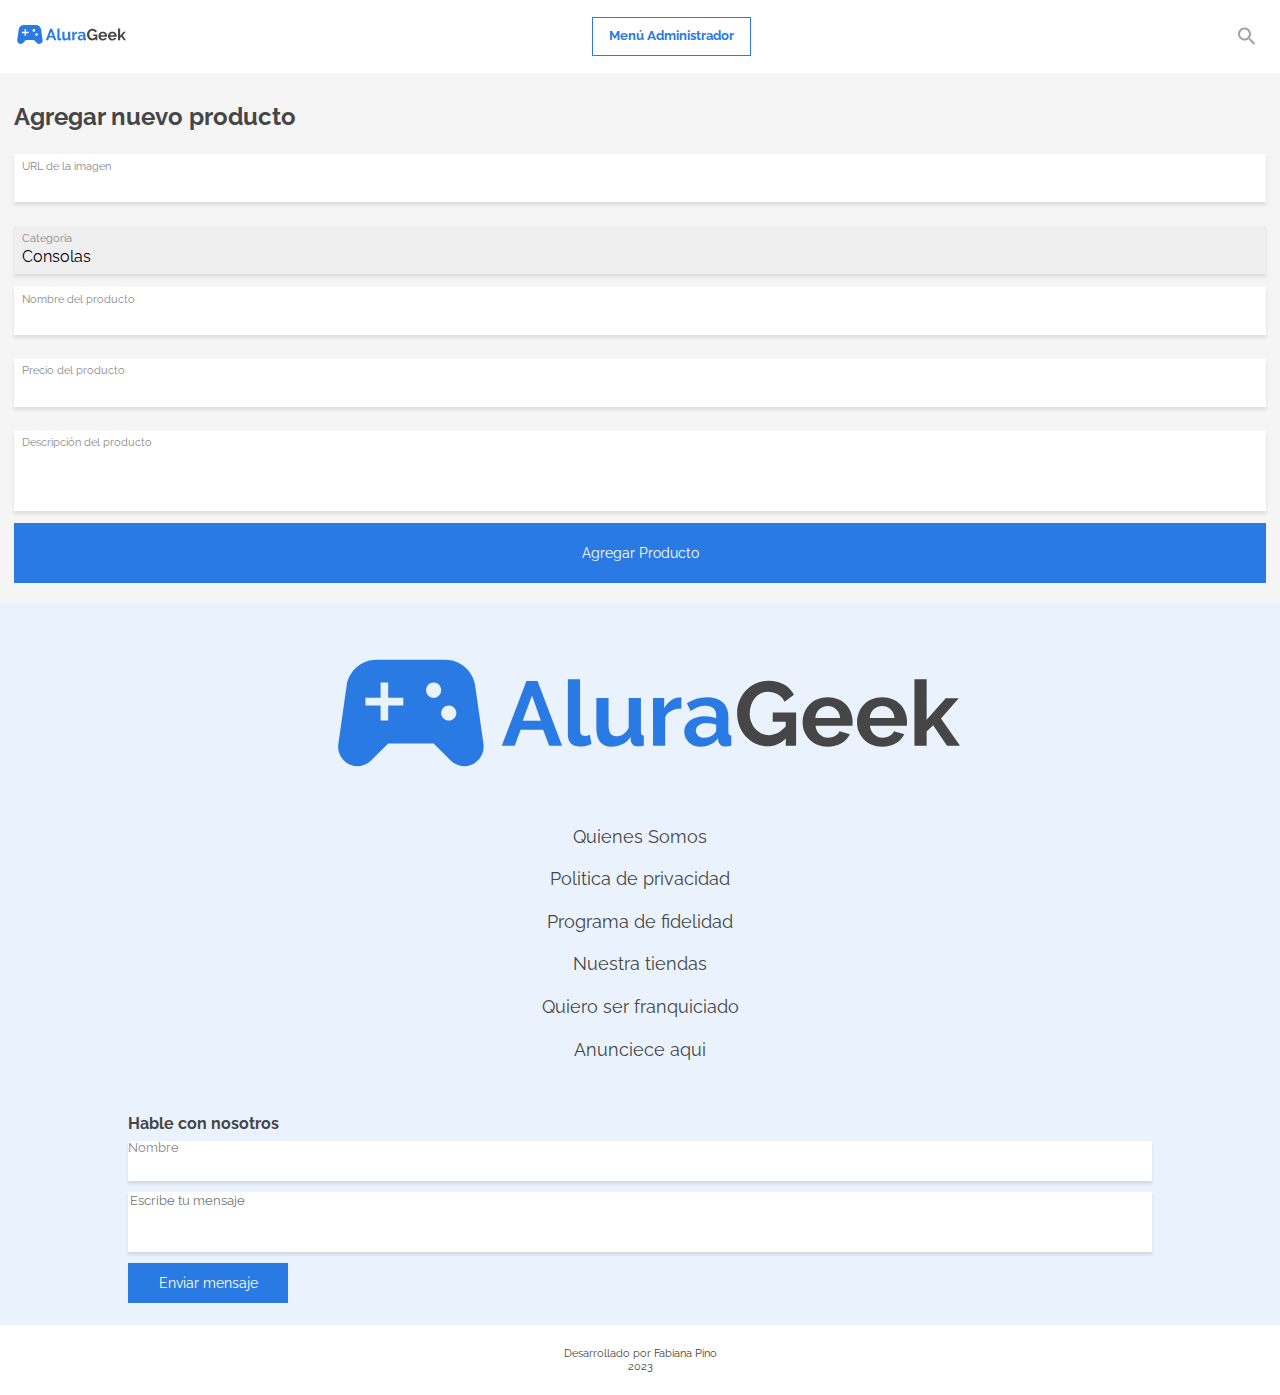
<file: producto.html>
<!DOCTYPE html>
<html>
    <head>
        <meta charset="UTF-8">
        <meta name="viewport" content="width=device-width, initial-scale=1.0"/>
        <title>AluraGeek </title>
        <link href="estilos/reset.css" rel="stylesheet">
        <link href="estilos/normalize.css" rel="stylesheet">
        <link href="https://fonts.googleapis.com/css2?family=Raleway:wght@100;300;400;700&display=swap" rel="stylesheet">
        <!--Estilos letsgoooo-->
        <link rel="stylesheet" href="estilos/style.css">
        <!--header-->
        <link rel="stylesheet" href="estilos/cabecera/cabecera.css">
        <link rel="stylesheet" href="estilos/cabecera/cabecera-logo.css">
        <link rel="stylesheet" href="estilos/cabecera/cabecera-boton.css">
        <link rel="stylesheet" href="estilos/cabecera/cabecera-buscador.css">
        <!--Footer-->
        <link rel="stylesheet" href="estilos/footer/footer.css">
        <link rel="stylesheet" href="estilos/footer/footer-contenido.css">
        <link rel="stylesheet" href="estilos/footer/footer-lista.css">
        <link rel="stylesheet" href="estilos/footer/footer-logo.css">
        <link rel="stylesheet" href="estilos/footer/formulario.css">
        <link rel="stylesheet" href="estilos/footer/formulario-titulo.css">
        <link rel="stylesheet" href="estilos/footer/formulario-campo.css">
        <link rel="stylesheet" href="estilos/footer/footer-texto.css">
        <!--Nuevo producto estilos-->
        <link rel="stylesheet" href="producto/estilos-formulario.css">
        <link rel="stylesheet" href="producto/formulario-producto.css">
        <link rel="stylesheet" href="producto/formulario-producto-titulo.css">
        <link rel="stylesheet" href="producto/button.css">

    </head>

    <body>
        <header class="cabecera container">
            <a href="#" class="cabecera__logo--enlace"><img class="cabecera__logo" src="images/logo.svg" alt="Logo de AluraGeek"></a>
            <a class="cabecera__boton cabecera__boton--administrador" href="login/login.html">Menú Administrador</a>
            <div class="cabecera__buscador--imagen"><input class="cabecera__buscador" type="search"></div>    
        </header>

        <main>
            <section class="formulario-producto container">
                <form action=""></form>
                    <fieldset>
                        <h2 class="formulario-producto__titulo">Agregar nuevo producto</h2>
                        <div class="input-container">
                            <input type="text" id="enlaceproducto" class="input">
                            <label for="enlaceproducto" class="input-label">URL de la imagen</label>
                        </div>  
                        <div class="input-container"> 
                            <select name="categoria" id="categoria" placerholder="consolas" class="input input--select">Categoria
                                <option value="consolas">Consolas</option>
                                <option value="siversos">Diversos</option>
                                <option value="starwars">Star Wars</option>
                            </select>
                            <label for="categoria" class="input-label">Categoria</label>
                        </div>
                        <div class="input-container">
                            <input type="text" id="nombreproducto" class="input">
                            <label for="nombreproducto" class="input-label">Nombre del producto</label>
                        </div>
                        <div class="input-container">
                            <input type="text" id="precioproducto" class="input">
                            <label for="precioproducto" class="input-label">Precio del producto</label>
                        </div>
                        <div class="input-container">
                            <textarea name="descripcionproducto" id="descripcionproducto" cols="30" rows="10" class="input input--textarea"></textarea>
                            <label for="descripcionproducto" class="input-label">Descripción del producto</label>
                        </div>
                        <input type="button" value="Agregar Producto" class="button">
                    </fieldset>
                </form>
               
            </section>

        </main>

        <footer class="footer container">
            <div class="footer__contenido">
                <img class="footer__logo" src="images/logo.svg" alt="Imagen de logo de AluraGeek">
                <ul class="footer__lista">
                    <li class="footer__lista--item">Quienes Somos</li>
                    <li class="footer__lista--item">Politica de privacidad</li>
                    <li class="footer__lista--item">Programa de fidelidad</li>
                    <li class="footer__lista--item">Nuestra tiendas</li>
                    <li class="footer__lista--item">Quiero ser franquiciado</li>
                    <li class="footer__lista--item">Anunciece aqui</li>
                </ul>
                <fieldset class="formulario">
                    <p class="formulario__titulo">Hable con nosotros</p>
                    <form action="">
                        <div class="formulario__campo">
                            <label for="nombre">Nombre</label>
                            <input type="text" id="nombre">
                        </div>
                        <label for="mensaje"></label>
                        <textarea name="mensaje" id="mensaje" placeholder="Escribe tu mensaje"></textarea>
                        <input class="footer__boton" type="button" value="Enviar mensaje">
                    </form>
                </fieldset>
            </div>
            <p class="footer__texto">Desarrollado por Fabiana Pino<br>2023</p>

        </footer>

    </body>

</html>
</file>
<file: estilos/style.css>
/*due to personal reasons aaaaaaaAAAAAAAAAAAAAAAAAAAAAAAAAAAAAAAAAAAAAAAAAAAAA*/

.container{

}

/*C0lorcitos*/
:root{
    --azul-banner: #2A7AE4;
    --gris-fuente: #464646;
    --azul-claro: #eaf2fd;
    --gris-bg: #f5f5f5;
}
</file>
<file: estilos/cabecera/cabecera.css>
.cabecera{
    display: flex;
    padding: 1rem 0.8515rem;
    justify-content: space-between;
    align-items: center;
}
</file>
<file: estilos/cabecera/cabecera-logo.css>
.cabecera__logo{
    width: inherit;
    box-sizing: border-box;
    width: 7rem;
}

.cabecera__logo--enlace{

}
</file>
<file: estilos/cabecera/cabecera-boton.css>
.cabecera__boton{
    padding: 0.7rem 2.5rem;
    text-decoration: none;
    border: solid 1px var(--azul-banner);
    font-family: Raleway;
    font-weight: 700;
    font-size: 0.8rem;
    color: var(--azul-banner);
}

.cabecera__boton--administrador{
    padding: 0.7rem 1rem;
    font-size: 0.8rem;
}
</file>
<file: estilos/cabecera/cabecera-buscador.css>
.cabecera__buscador{
    width: 10%;
    border: none;
    height: 30px;
}

.cabecera__buscador--imagen{
    width: 50px;
    background-image: url(../../images/icon-search.svg);
    background-repeat: no-repeat;
    background-position: bottom 50% right 30%;
}
</file>
<file: estilos/footer/footer.css>
.footer{
    font-family: Raleway;
    color: var(--gris-fuente);
}
</file>
<file: estilos/footer/footer-contenido.css>
.footer__contenido{
    display: flex;
    flex-direction: column;
    align-items: center;
    background-color: var(--azul-claro);
    padding: 1rem 0 0rem 0;
}
</file>
<file: estilos/footer/footer-lista.css>
.footer__lista{
    display: flex;
    flex-direction: column;
    text-align: center;


}

.footer__lista--item{
    list-style: none;
    font-size: 1.1rem;
    margin-bottom: 0.8rem;
    font-weight: 400;
    padding: 0.3rem;
}
</file>
<file: estilos/footer/footer-logo.css>
.footer__logo{
    width: 50%;

}
</file>
<file: estilos/footer/formulario.css>
.formulario{
    display: flex;
    flex-direction: column;
    border: none;
}

form{
    display: flex;
    flex-direction: column;
    align-items: flex-start;
    width: 80vw;
}

input{
    height: 40px;
    width: auto;
    margin-bottom: 0.69rem;
    border: none;
}

form textarea{
    margin-bottom: 0.69rem;
    resize: none;
    width: inherit;
    height: 60px;
    border: none;
    box-shadow: 0px 3px 3px 0px rgba(122, 122, 122, 0.2);
    box-sizing: border-box;
}

.footer__boton{
    background-color: var(--azul-banner);
    width: 160px;
    color: white;
    font-size: 0.9rem;
}

textarea::placeholder{
    color: var(#888888);
    font-size: 0.8rem;
}
</file>
<file: estilos/footer/formulario-titulo.css>
.formulario__titulo{
    font-weight: 700;
    font-size: 1rem;
    margin-bottom: 0.5rem;
}
</file>
<file: estilos/footer/formulario-campo.css>
.formulario__campo{
    display: flex;
    flex-direction: column;
    border: none;
    background-color: white;
    color: #888888;
    font-size: 1rem;
    margin-bottom: 0.69rem;
    height: 40px;
    width: inherit;
    box-shadow: 0px 3px 3px 0px rgba(122, 122, 122, 0.2);
}

.formulario__campo label{
    font-size: 0.8rem;    
}
</file>
<file: estilos/footer/footer-texto.css>
.footer__texto{
    font-size: 0.7rem;
    text-align: center;
    color: var(--gris-fuente);
    padding: 0.69rem 0;
}
</file>
<file: producto/estilos-formulario.css>
.input{
    box-sizing: border-box;
    height: 3rem;
    width: 100%;
    box-shadow: 0px 3px 3px 0px rgba(122, 122, 122, 0.2);
    padding: 1.35rem 0.5rem 0.5rem;
    border: none;
}

.input-label{
  position: absolute;
  top: 0.357rem;
  left: 0.5rem;
  font-size: 0.7rem;
  transition: all 0.25s;
  color: #888888;
}

.input-container{
  position: relative;
  margin-bottom: 0.8rem;
  display: flex;
  flex-direction: column;
  justify-content: flex-end;
}

fieldset{
  border: none;
}

.input--textarea{
  resize: none;
  height: 80px;
  border: none;
}

.input--select{
  /*A reset of styles, including removing the default dropdown arrow*/
  appearance: none;
  border: none;
  font-family: inherit;
  font-size: inherit;
  cursor: inherit;
  line-height: inherit;
  cursor: pointer;

}

/*
.form__label {
    font-size: var(--font-size-form-fieldset);
    margin-bottom: 1rem;
  }
  
  .input-container {
    font-weight: var(--font-weigth-input);
    position: relative;
    margin-bottom: 1rem;
    display: flex;
    flex-direction: column;
    justify-content: flex-end;
    box-sizing: border-box;
  }
  
  .input {
    box-sizing: border-box;
    border-bottom: 1px solid var(--secondary-color);
    padding: 1.375rem 0.5rem 0.5rem;
    height: 3.25rem;
    width: 100%;
  }
  
  .input::placeholder {
    visibility: hidden;
    color: #00000000;
  }
  
  .input:focus {
    outline: none;
  }
  
  .input-label {
    position: absolute;
    top: 1.375rem;
    left: 0.5rem;
    font-size: var(--font-size-input-label);
  
    transition: all 0.25s;
  }
  */
</file>
<file: producto/formulario-producto.css>
.formulario-producto{
    background-color: #f5f5f5;
    color: #464646;
    font-family: 'Raleway', sans-serif;
}
</file>
<file: producto/formulario-producto-titulo.css>
.formulario-producto__titulo{
    font-family: Raleway;
    font-size: 1.5rem;
    margin: 1.5rem 0;
}
</file>
<file: producto/button.css>
.button{
    width: 100%;
    background-color: var(--azul-banner);
    color: white;
    font-size: 0.9rem;
    height: 60px;
}
</file>
